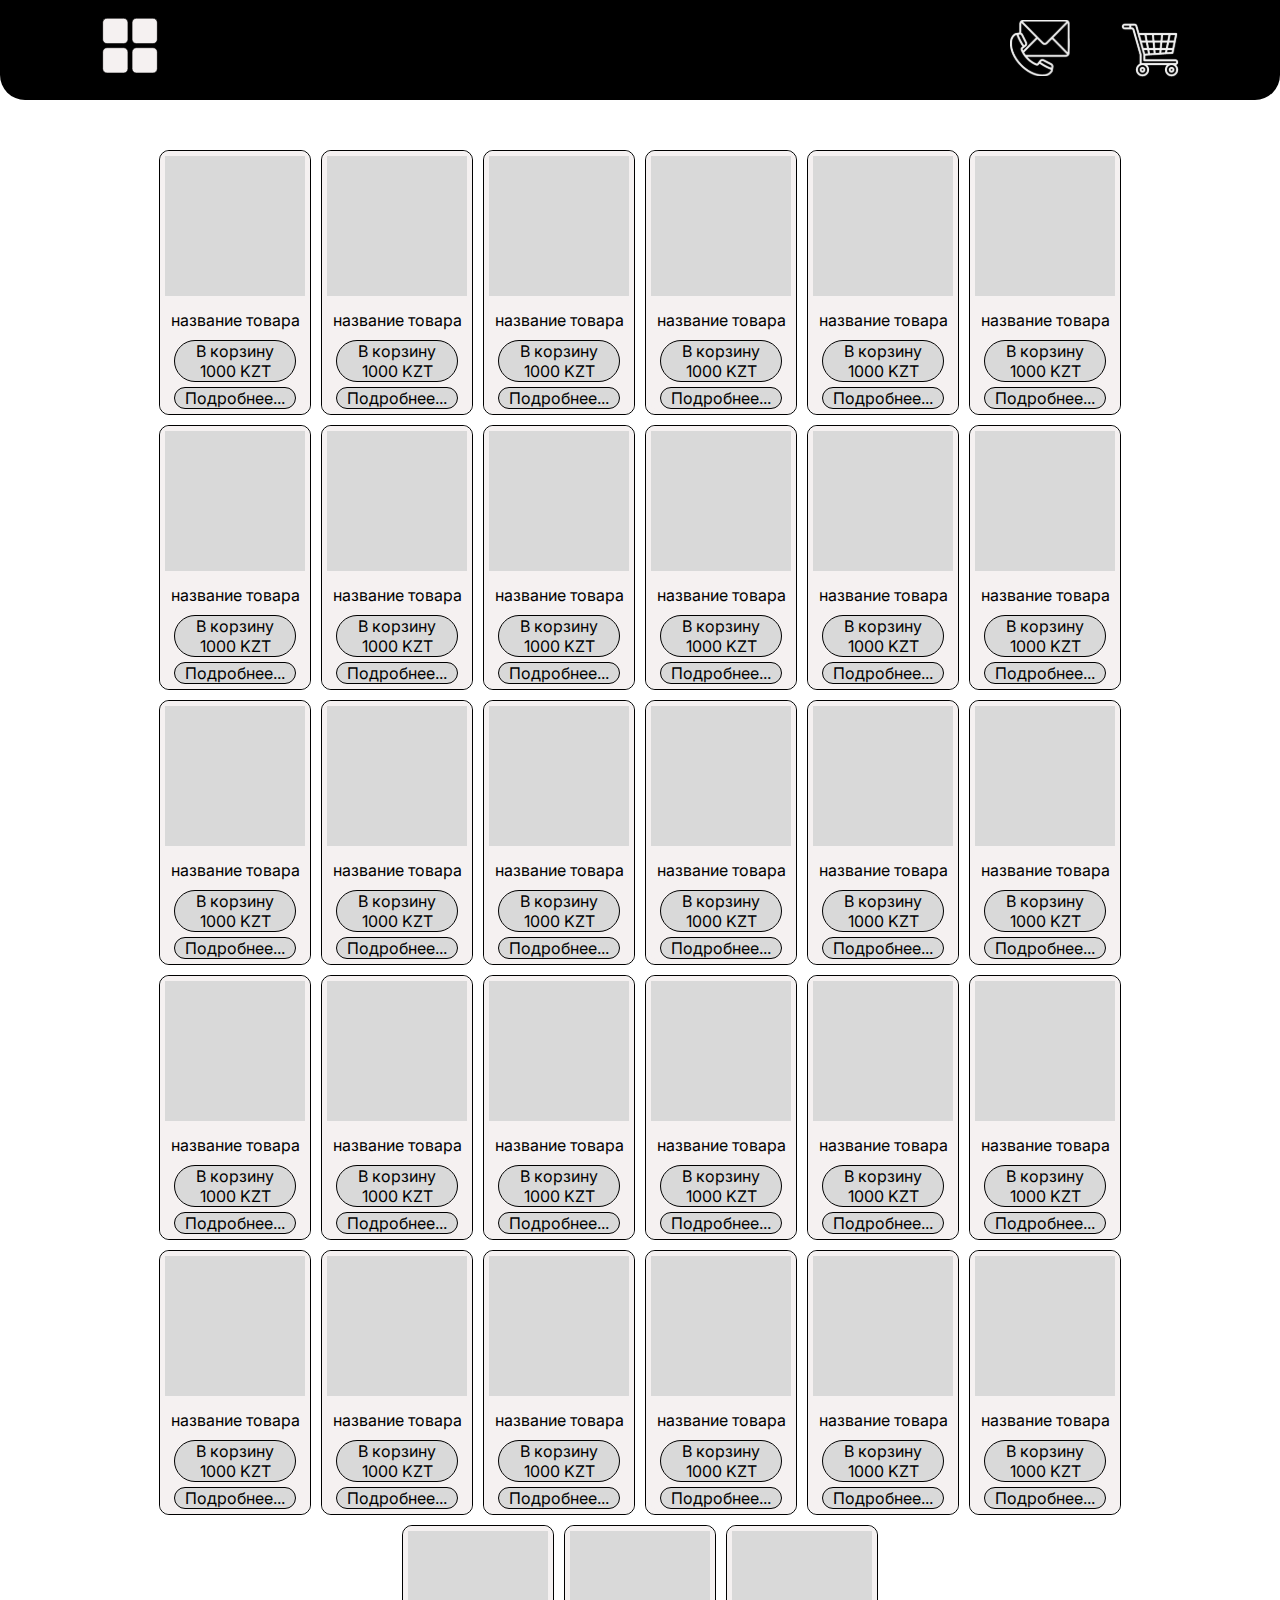
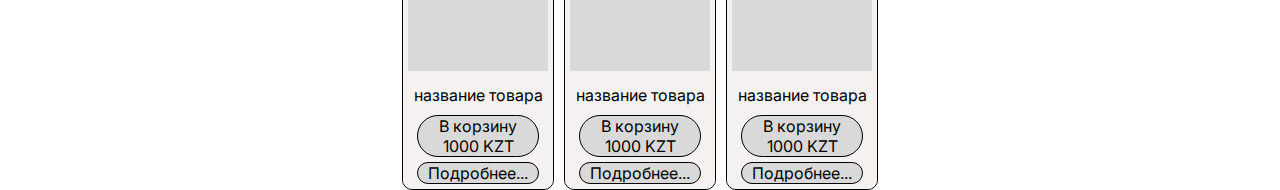
<file: index.html>
<!DOCTYPE html>
<html lang="en">
<head>
    <meta charset="UTF-8">
    <meta http-equiv="X-UA-Compatible" content="IE=edge">
    <meta name="viewport" content="width=device-width, initial-scale=1.0">
    <title>Internet shop</title>
    <link rel="stylesheet" href="./css/style.css">
    <link rel="stylesheet" href="./css/media.css">
</head>
<body>
    <header class="header">
        <div class="container">
            <nav class="header-nav">
                <a href="./pages/category.html" class="categies-button">
                    <img src="./images/header/categories button.svg" alt="categories" class="categories-img">
                </a>
                <div class="nav-container">
                    <a href="/pages/contact.html">
                        <img src="./images/header/contact.svg" alt="contacts" class="nav-img">
                    </a>
                    
                    <img src="./images/header/cart.svg" alt="cart" class="nav-img">
                </div>
            </nav>            
        </div>
    </header>
    <section class="items-section">
        <div class="container">
            <div class="items">
                <div class="item-border">
                    <div class="item">
                        <div class="item-img">
                            <img src="./images/item-image.png">
                        </div>
                        <div class="item-name">
                            название товара
                        </div>
                        <div class="item-actions">
                            <a href="#" class="item-action">
                                <div>В корзину</div>
                                <div>1000 KZT</div>
                            </a>
                            <a href="./pages/product.html" class="item-action">
                                <div>Подробнее...</div>
                            </a>
                        </div>
                    </div>
                </div>
                
                <div class="item-border">
                    <div class="item">
                        <div class="item-img">
                            <img src="./images/item-image.png">
                        </div>
                        <div class="item-name">
                            название товара
                        </div>
                        <div class="item-actions">
                            <a href="#" class="item-action">
                                <div>В корзину</div>
                                <div>1000 KZT</div>
                            </a>
                            <a href="./pages/product.html" class="item-action">
                                <div>Подробнее...</div>
                            </a>
                        </div>
                    </div>
                </div>
    
                <div class="item-border">
                    <div class="item">
                        <div class="item-img">
                            <img src="./images/item-image.png">
                        </div>
                        <div class="item-name">
                            название товара
                        </div>
                        <div class="item-actions">
                            <a href="#" class="item-action">
                                <div>В корзину</div>
                                <div>1000 KZT</div>
                            </a>
                            <a href="./pages/product.html" class="item-action">
                                <div>Подробнее...</div>
                            </a>
                        </div>
                    </div>
                </div>
    
                <div class="item-border">
                    <div class="item">
                        <div class="item-img">
                            <img src="./images/item-image.png">
                        </div>
                        <div class="item-name">
                            название товара
                        </div>
                        <div class="item-actions">
                            <a href="#" class="item-action">
                                <div>В корзину</div>
                                <div>1000 KZT</div>
                            </a>
                            <a href="./pages/product.html" class="item-action">
                                <div>Подробнее...</div>
                            </a>
                        </div>
                    </div>
                </div>
    
    
                <div class="item-border">
                    <div class="item">
                        <div class="item-img">
                            <img src="./images/item-image.png">
                        </div>
                        <div class="item-name">
                            название товара
                        </div>
                        <div class="item-actions">
                            <a href="#" class="item-action">
                                <div>В корзину</div>
                                <div>1000 KZT</div>
                            </a>
                            <a href="./pages/product.html" class="item-action">
                                <div>Подробнее...</div>
                            </a>
                        </div>
                    </div>
                </div>
    
                <div class="item-border">
                    <div class="item">
                        <div class="item-img">
                            <img src="./images/item-image.png">
                        </div>
                        <div class="item-name">
                            название товара
                        </div>
                        <div class="item-actions">
                            <a href="#" class="item-action">
                                <div>В корзину</div>
                                <div>1000 KZT</div>
                            </a>
                            <a href="./pages/product.html" class="item-action">
                                <div>Подробнее...</div>
                            </a>
                        </div>
                    </div>
                </div>
    
                <div class="item-border">
                    <div class="item">
                        <div class="item-img">
                            <img src="./images/item-image.png">
                        </div>
                        <div class="item-name">
                            название товара
                        </div>
                        <div class="item-actions">
                            <a href="#" class="item-action">
                                <div>В корзину</div>
                                <div>1000 KZT</div>
                            </a>
                            <a href="./pages/product.html" class="item-action">
                                <div>Подробнее...</div>
                            </a>
                        </div>
                    </div>
                </div>
    
                <div class="item-border">
                    <div class="item">
                        <div class="item-img">
                            <img src="./images/item-image.png">
                        </div>
                        <div class="item-name">
                            название товара
                        </div>
                        <div class="item-actions">
                            <a href="#" class="item-action">
                                <div>В корзину</div>
                                <div>1000 KZT</div>
                            </a>
                            <a href="./pages/product.html" class="item-action">
                                <div>Подробнее...</div>
                            </a>
                        </div>
                    </div>
                </div>
    
                <div class="item-border">
                    <div class="item">
                        <div class="item-img">
                            <img src="./images/item-image.png">
                        </div>
                        <div class="item-name">
                            название товара
                        </div>
                        <div class="item-actions">
                            <a href="#" class="item-action">
                                <div>В корзину</div>
                                <div>1000 KZT</div>
                            </a>
                            <a href="./pages/product.html" class="item-action">
                                <div>Подробнее...</div>
                            </a>
                        </div>
                    </div>
                </div>
    
                <div class="item-border">
                    <div class="item">
                        <div class="item-img">
                            <img src="./images/item-image.png">
                        </div>
                        <div class="item-name">
                            название товара
                        </div>
                        <div class="item-actions">
                            <a href="#" class="item-action">
                                <div>В корзину</div>
                                <div>1000 KZT</div>
                            </a>
                            <a href="./pages/product.html" class="item-action">
                                <div>Подробнее...</div>
                            </a>
                        </div>
                    </div>
                </div>
    
                <div class="item-border">
                    <div class="item">
                        <div class="item-img">
                            <img src="./images/item-image.png">
                        </div>
                        <div class="item-name">
                            название товара
                        </div>
                        <div class="item-actions">
                            <a href="#" class="item-action">
                                <div>В корзину</div>
                                <div>1000 KZT</div>
                            </a>
                            <a href="./pages/product.html" class="item-action">
                                <div>Подробнее...</div>
                            </a>
                        </div>
                    </div>
                </div>

                <div class="item-border">
                    <div class="item">
                        <div class="item-img">
                            <img src="./images/item-image.png">
                        </div>
                        <div class="item-name">
                            название товара
                        </div>
                        <div class="item-actions">
                            <a href="#" class="item-action">
                                <div>В корзину</div>
                                <div>1000 KZT</div>
                            </a>
                            <a href="./pages/product.html" class="item-action">
                                <div>Подробнее...</div>
                            </a>
                        </div>
                    </div>
                </div>
                
                <div class="item-border">
                    <div class="item">
                        <div class="item-img">
                            <img src="./images/item-image.png">
                        </div>
                        <div class="item-name">
                            название товара
                        </div>
                        <div class="item-actions">
                            <a href="#" class="item-action">
                                <div>В корзину</div>
                                <div>1000 KZT</div>
                            </a>
                            <a href="./pages/product.html" class="item-action">
                                <div>Подробнее...</div>
                            </a>
                        </div>
                    </div>
                </div>
    
                <div class="item-border">
                    <div class="item">
                        <div class="item-img">
                            <img src="./images/item-image.png">
                        </div>
                        <div class="item-name">
                            название товара
                        </div>
                        <div class="item-actions">
                            <a href="#" class="item-action">
                                <div>В корзину</div>
                                <div>1000 KZT</div>
                            </a>
                            <a href="./pages/product.html" class="item-action">
                                <div>Подробнее...</div>
                            </a>
                        </div>
                    </div>
                </div>
    
                <div class="item-border">
                    <div class="item">
                        <div class="item-img">
                            <img src="./images/item-image.png">
                        </div>
                        <div class="item-name">
                            название товара
                        </div>
                        <div class="item-actions">
                            <a href="#" class="item-action">
                                <div>В корзину</div>
                                <div>1000 KZT</div>
                            </a>
                            <a href="./pages/product.html" class="item-action">
                                <div>Подробнее...</div>
                            </a>
                        </div>
                    </div>
                </div>
    
    
                <div class="item-border">
                    <div class="item">
                        <div class="item-img">
                            <img src="./images/item-image.png">
                        </div>
                        <div class="item-name">
                            название товара
                        </div>
                        <div class="item-actions">
                            <a href="#" class="item-action">
                                <div>В корзину</div>
                                <div>1000 KZT</div>
                            </a>
                            <a href="./pages/product.html" class="item-action">
                                <div>Подробнее...</div>
                            </a>
                        </div>
                    </div>
                </div>
    
                <div class="item-border">
                    <div class="item">
                        <div class="item-img">
                            <img src="./images/item-image.png">
                        </div>
                        <div class="item-name">
                            название товара
                        </div>
                        <div class="item-actions">
                            <a href="#" class="item-action">
                                <div>В корзину</div>
                                <div>1000 KZT</div>
                            </a>
                            <a href="./pages/product.html" class="item-action">
                                <div>Подробнее...</div>
                            </a>
                        </div>
                    </div>
                </div>
    
                <div class="item-border">
                    <div class="item">
                        <div class="item-img">
                            <img src="./images/item-image.png">
                        </div>
                        <div class="item-name">
                            название товара
                        </div>
                        <div class="item-actions">
                            <a href="#" class="item-action">
                                <div>В корзину</div>
                                <div>1000 KZT</div>
                            </a>
                            <a href="./pages/product.html" class="item-action">
                                <div>Подробнее...</div>
                            </a>
                        </div>
                    </div>
                </div>
    
                <div class="item-border">
                    <div class="item">
                        <div class="item-img">
                            <img src="./images/item-image.png">
                        </div>
                        <div class="item-name">
                            название товара
                        </div>
                        <div class="item-actions">
                            <a href="#" class="item-action">
                                <div>В корзину</div>
                                <div>1000 KZT</div>
                            </a>
                            <a href="./pages/product.html" class="item-action">
                                <div>Подробнее...</div>
                            </a>
                        </div>
                    </div>
                </div>
    
                <div class="item-border">
                    <div class="item">
                        <div class="item-img">
                            <img src="./images/item-image.png">
                        </div>
                        <div class="item-name">
                            название товара
                        </div>
                        <div class="item-actions">
                            <a href="#" class="item-action">
                                <div>В корзину</div>
                                <div>1000 KZT</div>
                            </a>
                            <a href="./pages/product.html" class="item-action">
                                <div>Подробнее...</div>
                            </a>
                        </div>
                    </div>
                </div>
    
                <div class="item-border">
                    <div class="item">
                        <div class="item-img">
                            <img src="./images/item-image.png">
                        </div>
                        <div class="item-name">
                            название товара
                        </div>
                        <div class="item-actions">
                            <a href="#" class="item-action">
                                <div>В корзину</div>
                                <div>1000 KZT</div>
                            </a>
                            <a href="./pages/product.html" class="item-action">
                                <div>Подробнее...</div>
                            </a>
                        </div>
                    </div>
                </div>
    
                <div class="item-border">
                    <div class="item">
                        <div class="item-img">
                            <img src="./images/item-image.png">
                        </div>
                        <div class="item-name">
                            название товара
                        </div>
                        <div class="item-actions">
                            <a href="#" class="item-action">
                                <div>В корзину</div>
                                <div>1000 KZT</div>
                            </a>
                            <a href="./pages/product.html" class="item-action">
                                <div>Подробнее...</div>
                            </a>
                        </div>
                    </div>
                </div>

                <div class="item-border">
                    <div class="item">
                        <div class="item-img">
                            <img src="./images/item-image.png">
                        </div>
                        <div class="item-name">
                            название товара
                        </div>
                        <div class="item-actions">
                            <a href="#" class="item-action">
                                <div>В корзину</div>
                                <div>1000 KZT</div>
                            </a>
                            <a href="./pages/product.html" class="item-action">
                                <div>Подробнее...</div>
                            </a>
                        </div>
                    </div>
                </div>
                
                <div class="item-border">
                    <div class="item">
                        <div class="item-img">
                            <img src="./images/item-image.png">
                        </div>
                        <div class="item-name">
                            название товара
                        </div>
                        <div class="item-actions">
                            <a href="#" class="item-action">
                                <div>В корзину</div>
                                <div>1000 KZT</div>
                            </a>
                            <a href="./pages/product.html" class="item-action">
                                <div>Подробнее...</div>
                            </a>
                        </div>
                    </div>
                </div>
    
                <div class="item-border">
                    <div class="item">
                        <div class="item-img">
                            <img src="./images/item-image.png">
                        </div>
                        <div class="item-name">
                            название товара
                        </div>
                        <div class="item-actions">
                            <a href="#" class="item-action">
                                <div>В корзину</div>
                                <div>1000 KZT</div>
                            </a>
                            <a href="./pages/product.html" class="item-action">
                                <div>Подробнее...</div>
                            </a>
                        </div>
                    </div>
                </div>
    
                <div class="item-border">
                    <div class="item">
                        <div class="item-img">
                            <img src="./images/item-image.png">
                        </div>
                        <div class="item-name">
                            название товара
                        </div>
                        <div class="item-actions">
                            <a href="#" class="item-action">
                                <div>В корзину</div>
                                <div>1000 KZT</div>
                            </a>
                            <a href="./pages/product.html" class="item-action">
                                <div>Подробнее...</div>
                            </a>
                        </div>
                    </div>
                </div>
    
    
                <div class="item-border">
                    <div class="item">
                        <div class="item-img">
                            <img src="./images/item-image.png">
                        </div>
                        <div class="item-name">
                            название товара
                        </div>
                        <div class="item-actions">
                            <a href="#" class="item-action">
                                <div>В корзину</div>
                                <div>1000 KZT</div>
                            </a>
                            <a href="./pages/product.html" class="item-action">
                                <div>Подробнее...</div>
                            </a>
                        </div>
                    </div>
                </div>
    
                <div class="item-border">
                    <div class="item">
                        <div class="item-img">
                            <img src="./images/item-image.png">
                        </div>
                        <div class="item-name">
                            название товара
                        </div>
                        <div class="item-actions">
                            <a href="#" class="item-action">
                                <div>В корзину</div>
                                <div>1000 KZT</div>
                            </a>
                            <a href="./pages/product.html" class="item-action">
                                <div>Подробнее...</div>
                            </a>
                        </div>
                    </div>
                </div>
    
                <div class="item-border">
                    <div class="item">
                        <div class="item-img">
                            <img src="./images/item-image.png">
                        </div>
                        <div class="item-name">
                            название товара
                        </div>
                        <div class="item-actions">
                            <a href="#" class="item-action">
                                <div>В корзину</div>
                                <div>1000 KZT</div>
                            </a>
                            <a href="./pages/product.html" class="item-action">
                                <div>Подробнее...</div>
                            </a>
                        </div>
                    </div>
                </div>
    
                <div class="item-border">
                    <div class="item">
                        <div class="item-img">
                            <img src="./images/item-image.png">
                        </div>
                        <div class="item-name">
                            название товара
                        </div>
                        <div class="item-actions">
                            <a href="#" class="item-action">
                                <div>В корзину</div>
                                <div>1000 KZT</div>
                            </a>
                            <a href="./pages/product.html" class="item-action">
                                <div>Подробнее...</div>
                            </a>
                        </div>
                    </div>
                </div>
    
                <div class="item-border">
                    <div class="item">
                        <div class="item-img">
                            <img src="./images/item-image.png">
                        </div>
                        <div class="item-name">
                            название товара
                        </div>
                        <div class="item-actions">
                            <a href="#" class="item-action">
                                <div>В корзину</div>
                                <div>1000 KZT</div>
                            </a>
                            <a href="./pages/product.html" class="item-action">
                                <div>Подробнее...</div>
                            </a>
                        </div>
                    </div>
                </div>
    
                <div class="item-border">
                    <div class="item">
                        <div class="item-img">
                            <img src="./images/item-image.png">
                        </div>
                        <div class="item-name">
                            название товара
                        </div>
                        <div class="item-actions">
                            <a href="#" class="item-action">
                                <div>В корзину</div>
                                <div>1000 KZT</div>
                            </a>
                            <a href="./pages/product.html" class="item-action">
                                <div>Подробнее...</div>
                            </a>
                        </div>
                    </div>
                </div>
    
                <div class="item-border">
                    <div class="item">
                        <div class="item-img">
                            <img src="./images/item-image.png">
                        </div>
                        <div class="item-name">
                            название товара
                        </div>
                        <div class="item-actions">
                            <a href="#" class="item-action">
                                <div>В корзину</div>
                                <div>1000 KZT</div>
                            </a>
                            <a href="./pages/product.html" class="item-action">
                                <div>Подробнее...</div>
                            </a>
                        </div>
                    </div>
                </div>
            </div>
        </div>
    </section>
</body>
</html>
</file>
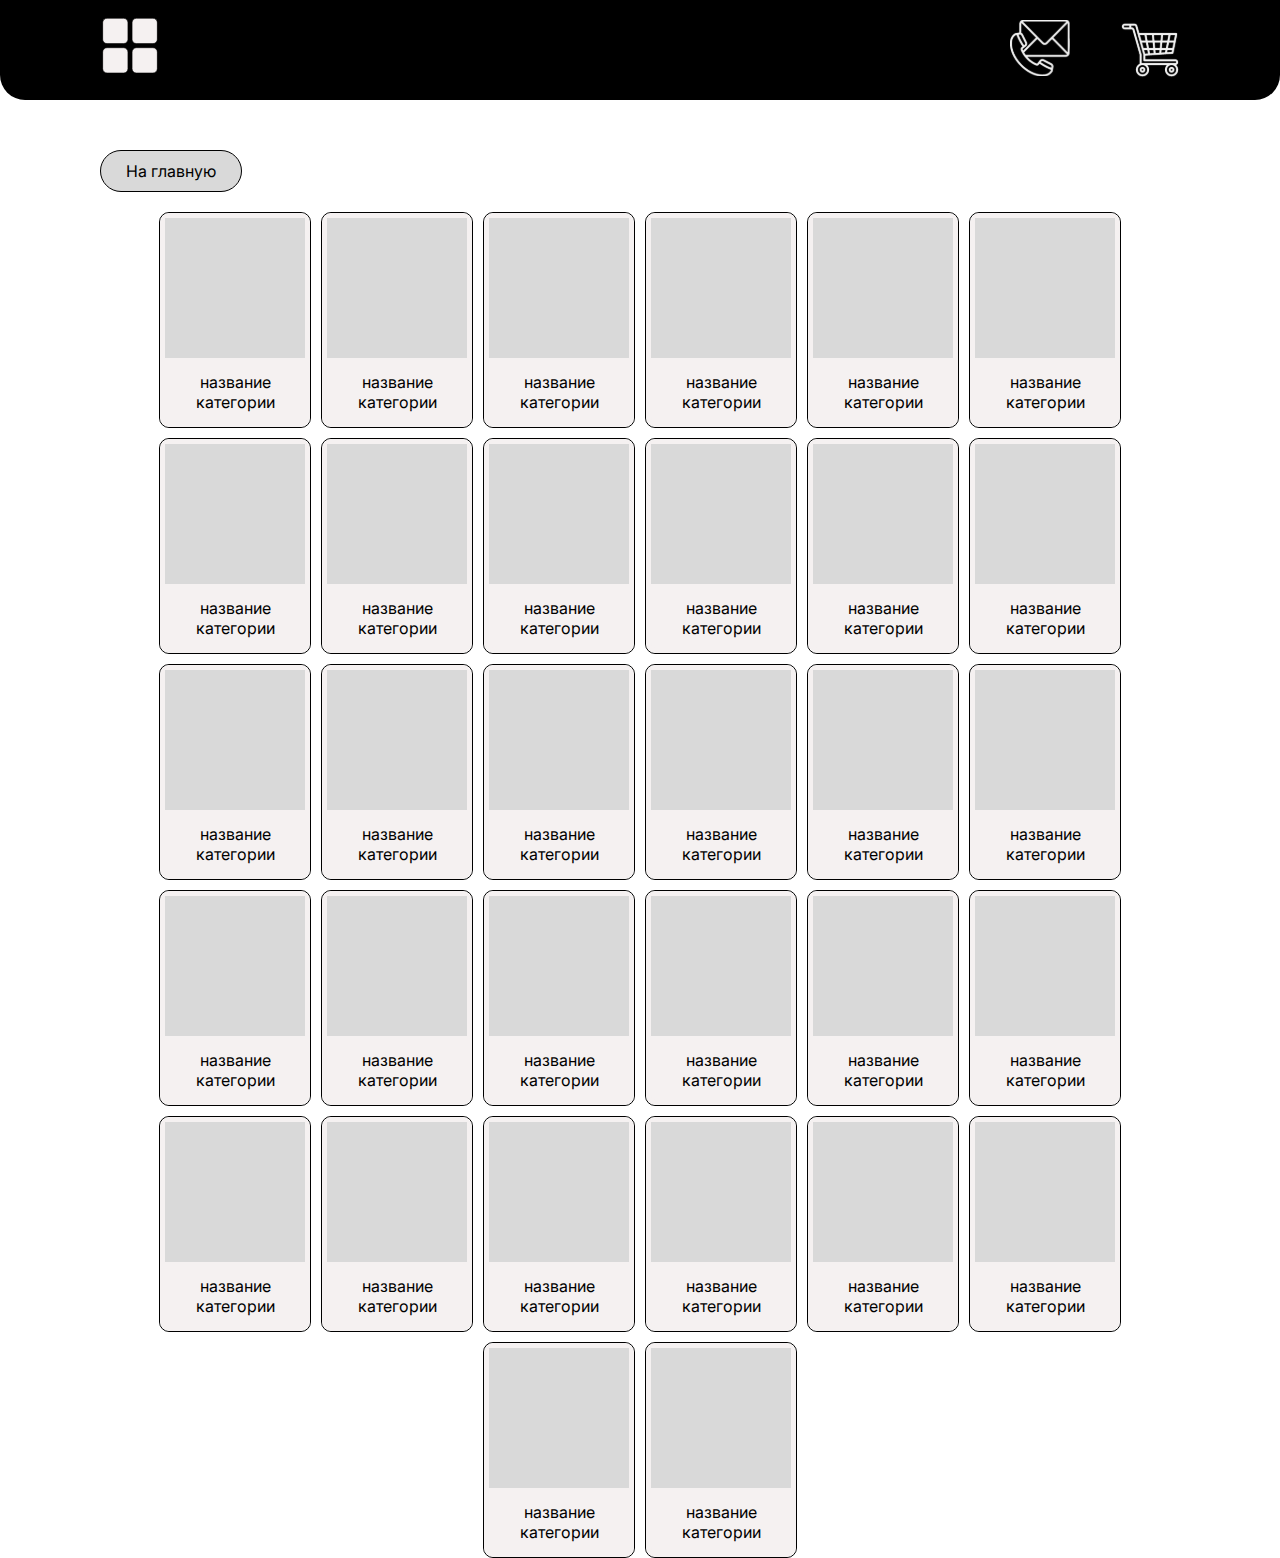
<file: pages/category.html>
<!DOCTYPE html>
<html lang="en">
<head>
    <meta charset="UTF-8">
    <meta http-equiv="X-UA-Compatible" content="IE=edge">
    <meta name="viewport" content="width=device-width, initial-scale=1.0">
    <title>Internet shop</title>
    <link rel="stylesheet" href="/css/style.css">
    <link rel="stylesheet" href="/css/media.css">
</head>
<body>
    <header class="header">
        <div class="container">
            <nav class="header-nav">
                <a href="" class="categies-button">
                    <img src="/images/header/categories button.svg" alt="categories" class="categories-img">
                </a>
                <div class="nav-container">
                    <a href="/pages/contact.html">
                        <img src="/images/header/contact.svg" alt="contacts" class="nav-img">
                    </a>
                    <img src="/images/header/cart.svg" alt="cart" class="nav-img">
                </div>

            </nav>            
        </div>
    </header>
    <section class="items-section">
        <div class="container">
            <a href="/index.html" class="product-action">На главную</a>
            <div class="items">
                <a href="/index.html" class="link-decoration-none">
                    <div class="item-border">
                        <div class="item">
                            <div class="item-img">
                                <img src="/images/item-image.png">
                            </div>
                            <div class="item-name">
                                название категории
                            </div>
                        </div>
                    </div>
                </a>
                <a href="/index.html" class="link-decoration-none">
                    <div class="item-border">
                        <div class="item">
                            <div class="item-img">
                                <img src="/images/item-image.png">
                            </div>
                            <div class="item-name">
                                название категории
                            </div>
                        </div>
                    </div>
                </a>
                <a href="/index.html" class="link-decoration-none">
                    <div class="item-border">
                        <div class="item">
                            <div class="item-img">
                                <img src="/images/item-image.png">
                            </div>
                            <div class="item-name">
                                название категории
                            </div>
                        </div>
                    </div>
                </a>
                
                <a href="/index.html" class="link-decoration-none">
                    <div class="item-border">
                        <div class="item">
                            <div class="item-img">
                                <img src="/images/item-image.png">
                            </div>
                            <div class="item-name">
                                название категории
                            </div>
                        </div>
                    </div>
                </a>
                <a href="/index.html" class="link-decoration-none">
                    <div class="item-border">
                        <div class="item">
                            <div class="item-img">
                                <img src="/images/item-image.png">
                            </div>
                            <div class="item-name">
                                название категории
                            </div>
                        </div>
                    </div>
                </a>
                <a href="/index.html" class="link-decoration-none">
                    <div class="item-border">
                        <div class="item">
                            <div class="item-img">
                                <img src="/images/item-image.png">
                            </div>
                            <div class="item-name">
                                название категории
                            </div>
                        </div>
                    </div>
                </a>
                <a href="/index.html" class="link-decoration-none">
                    <div class="item-border">
                        <div class="item">
                            <div class="item-img">
                                <img src="/images/item-image.png">
                            </div>
                            <div class="item-name">
                                название категории
                            </div>
                        </div>
                    </div>
                </a>
                <a href="/index.html" class="link-decoration-none">
                    <div class="item-border">
                        <div class="item">
                            <div class="item-img">
                                <img src="/images/item-image.png">
                            </div>
                            <div class="item-name">
                                название категории
                            </div>
                        </div>
                    </div>
                </a>
                <a href="/index.html" class="link-decoration-none">
                    <div class="item-border">
                        <div class="item">
                            <div class="item-img">
                                <img src="/images/item-image.png">
                            </div>
                            <div class="item-name">
                                название категории
                            </div>
                        </div>
                    </div>
                </a>
                <a href="/index.html" class="link-decoration-none">
                    <div class="item-border">
                        <div class="item">
                            <div class="item-img">
                                <img src="/images/item-image.png">
                            </div>
                            <div class="item-name">
                                название категории
                            </div>
                        </div>
                    </div>
                </a>
                <a href="/index.html" class="link-decoration-none">
                    <div class="item-border">
                        <div class="item">
                            <div class="item-img">
                                <img src="/images/item-image.png">
                            </div>
                            <div class="item-name">
                                название категории
                            </div>
                        </div>
                    </div>
                </a>
                <a href="/index.html" class="link-decoration-none">
                    <div class="item-border">
                        <div class="item">
                            <div class="item-img">
                                <img src="/images/item-image.png">
                            </div>
                            <div class="item-name">
                                название категории
                            </div>
                        </div>
                    </div>
                </a>
                <a href="/index.html" class="link-decoration-none">
                    <div class="item-border">
                        <div class="item">
                            <div class="item-img">
                                <img src="/images/item-image.png">
                            </div>
                            <div class="item-name">
                                название категории
                            </div>
                        </div>
                    </div>
                </a>
                <a>
                    <div class="item-border">
                        <div class="item">
                            <div class="item-img">
                                <img src="/images/item-image.png">
                            </div>
                            <div class="item-name">
                                название категории
                            </div>
                        </div>
                    </div>
            </a>
                
                <a href="/index.html" class="link-decoration-none">
                    <div class="item-border">
                        <div class="item">
                            <div class="item-img">
                                <img src="/images/item-image.png">
                            </div>
                            <div class="item-name">
                                название категории
                            </div>
                        </div>
                    </div>
                </a>
                <a href="/index.html" class="link-decoration-none">
                    <div class="item-border">
                        <div class="item">
                            <div class="item-img">
                                <img src="/images/item-image.png">
                            </div>
                            <div class="item-name">
                                название категории
                            </div>
                        </div>
                    </div>
                </a>
                <a href="/index.html" class="link-decoration-none">
                    <div class="item-border">
                        <div class="item">
                            <div class="item-img">
                                <img src="/images/item-image.png">
                            </div>
                            <div class="item-name">
                                название категории
                            </div>
                        </div>
                    </div>
                </a>
                <a href="/index.html" class="link-decoration-none">
                    <div class="item-border">
                        <div class="item">
                            <div class="item-img">
                                <img src="/images/item-image.png">
                            </div>
                            <div class="item-name">
                                название категории
                            </div>
                        </div>
                    </div>
                </a>
                <a href="/index.html" class="link-decoration-none">
                    <div class="item-border">
                        <div class="item">
                            <div class="item-img">
                                <img src="/images/item-image.png">
                            </div>
                            <div class="item-name">
                                название категории
                            </div>
                        </div>
                    </div>
                </a>
                <a href="/index.html" class="link-decoration-none">
                    <div class="item-border">
                        <div class="item">
                            <div class="item-img">
                                <img src="/images/item-image.png">
                            </div>
                            <div class="item-name">
                                название категории
                            </div>
                        </div>
                    </div>
                </a>
                <a href="/index.html" class="link-decoration-none">
                    <div class="item-border">
                        <div class="item">
                            <div class="item-img">
                                <img src="/images/item-image.png">
                            </div>
                            <div class="item-name">
                                название категории
                            </div>
                        </div>
                    </div>
                </a>
                <a href="/index.html" class="link-decoration-none">
                    <div class="item-border">
                        <div class="item">
                            <div class="item-img">
                                <img src="/images/item-image.png">
                            </div>
                            <div class="item-name">
                                название категории
                            </div>
                        </div>
                    </div>
                </a>
                <a href="/index.html" class="link-decoration-none">
                    <div class="item-border">
                        <div class="item">
                            <div class="item-img">
                                <img src="/images/item-image.png">
                            </div>
                            <div class="item-name">
                                название категории
                            </div>
                        </div>
                    </div>
                </a>
                <a href="/index.html" class="link-decoration-none">
                    <div class="item-border">
                        <div class="item">
                            <div class="item-img">
                                <img src="/images/item-image.png">
                            </div>
                            <div class="item-name">
                                название категории
                            </div>
                        </div>
                    </div>
                </a>
                <a>
                    <div class="item-border">
                        <div class="item">
                            <div class="item-img">
                                <img src="/images/item-image.png">
                            </div>
                            <div class="item-name">
                                название категории
                            </div>
                        </div>
                    </div>
            </a>
                
                <a href="/index.html" class="link-decoration-none">
                    <div class="item-border">
                        <div class="item">
                            <div class="item-img">
                                <img src="/images/item-image.png">
                            </div>
                            <div class="item-name">
                                название категории
                            </div>
                        </div>
                    </div>
                </a>
                <a href="/index.html" class="link-decoration-none">
                    <div class="item-border">
                        <div class="item">
                            <div class="item-img">
                                <img src="/images/item-image.png">
                            </div>
                            <div class="item-name">
                                название категории
                            </div>
                        </div>
                    </div>
                </a>
                <a href="/index.html" class="link-decoration-none">
                    <div class="item-border">
                        <div class="item">
                            <div class="item-img">
                                <img src="/images/item-image.png">
                            </div>
                            <div class="item-name">
                                название категории
                            </div>
                        </div>
                    </div>
                </a>
                <a href="/index.html" class="link-decoration-none">
                    <div class="item-border">
                        <div class="item">
                            <div class="item-img">
                                <img src="/images/item-image.png">
                            </div>
                            <div class="item-name">
                                название категории
                            </div>
                        </div>
                    </div>
                </a>
                <a href="/index.html" class="link-decoration-none">
                    <div class="item-border">
                        <div class="item">
                            <div class="item-img">
                                <img src="/images/item-image.png">
                            </div>
                            <div class="item-name">
                                название категории
                            </div>
                        </div>
                    </div>
                </a>
                <a href="/index.html" class="link-decoration-none">
                    <div class="item-border">
                        <div class="item">
                            <div class="item-img">
                                <img src="/images/item-image.png">
                            </div>
                            <div class="item-name">
                                название категории
                            </div>
                        </div>
                    </div>
                </a>
                <a>
                    <div class="item-border">
                        <div class="item">
                            <div class="item-img">
                                <img src="/images/item-image.png">
                            </div>
                            <div class="item-name">
                                название категории
                            </div>
                        </div>
                    </div>
        </a> </d
            iv>
        </div>
    </section>
</body>
</html>
</file>
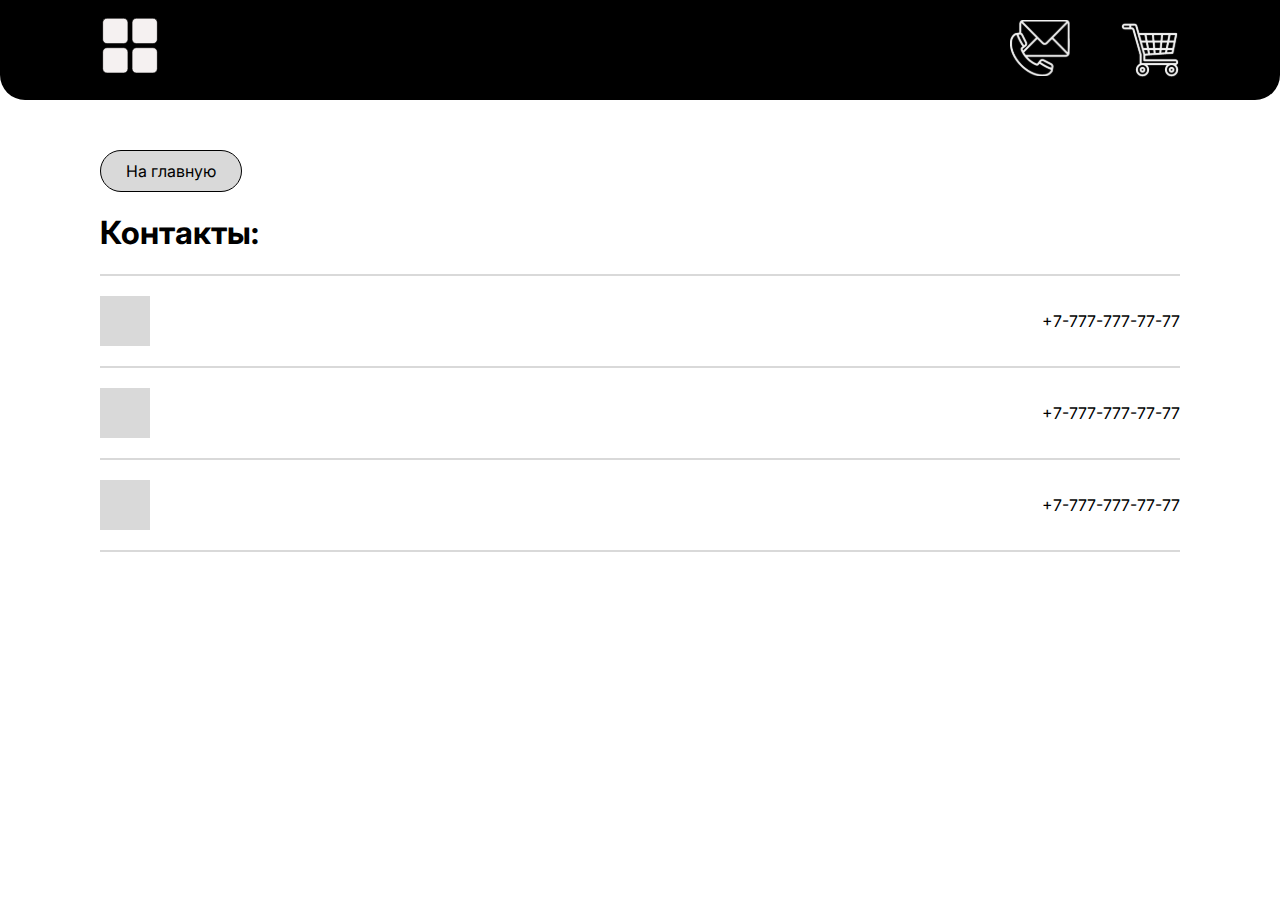
<file: pages/contact.html>
<!DOCTYPE html>
<html lang="en">
<head>
    <meta charset="UTF-8">
    <meta http-equiv="X-UA-Compatible" content="IE=edge">
    <meta name="viewport" content="width=device-width, initial-scale=1.0">
    <title>Internet shop</title>
    <link rel="stylesheet" href="/css/style.css">
    <link rel="stylesheet" href="/css/media.css">
</head>
<body>
    <header class="header">
        <div class="container">
            <nav class="header-nav">
                <a href="/pages/category.html" class="categies-button">
                    <img src="/images/header/categories button.svg" alt="categories" class="categories-img">
                </a>
                <div class="nav-container">
                    <a href="/pages/contact.html">
                        <img src="/images/header/contact.svg" alt="contacts" class="nav-img">
                    </a>
                    <img src="/images/header/cart.svg" alt="cart" class="nav-img">
                </div>
            </nav>            
        </div>
    </header>
    <section class="contact-section">
        <div class="container">
            <a href="/index.html" class="product-action">На главную</a>
            <h1>Контакты:</h1>
            <div class="contacts">
                <div class="line"></div>
                <div class="contact">
                    <img src="/images/item-image.png" alt="" class="contact-img">
                    <a href="#" class="link-decoration-none">+7-777-777-77-77</a>
                </div>
                <div class="line"></div>
                <div class="contact">
                    <img src="/images/item-image.png" alt="" class="contact-img">
                    <a href="#" class="link-decoration-none">+7-777-777-77-77</a>
                </div>
                <div class="line"></div>
                <div class="contact">
                    <img src="/images/item-image.png" alt="" class="contact-img">
                    <a href="#" class="link-decoration-none">+7-777-777-77-77</a>
                </div>
                <div class="line"></div>
            </div>  
        </div>

    </section>
</body>
</html>
</file>
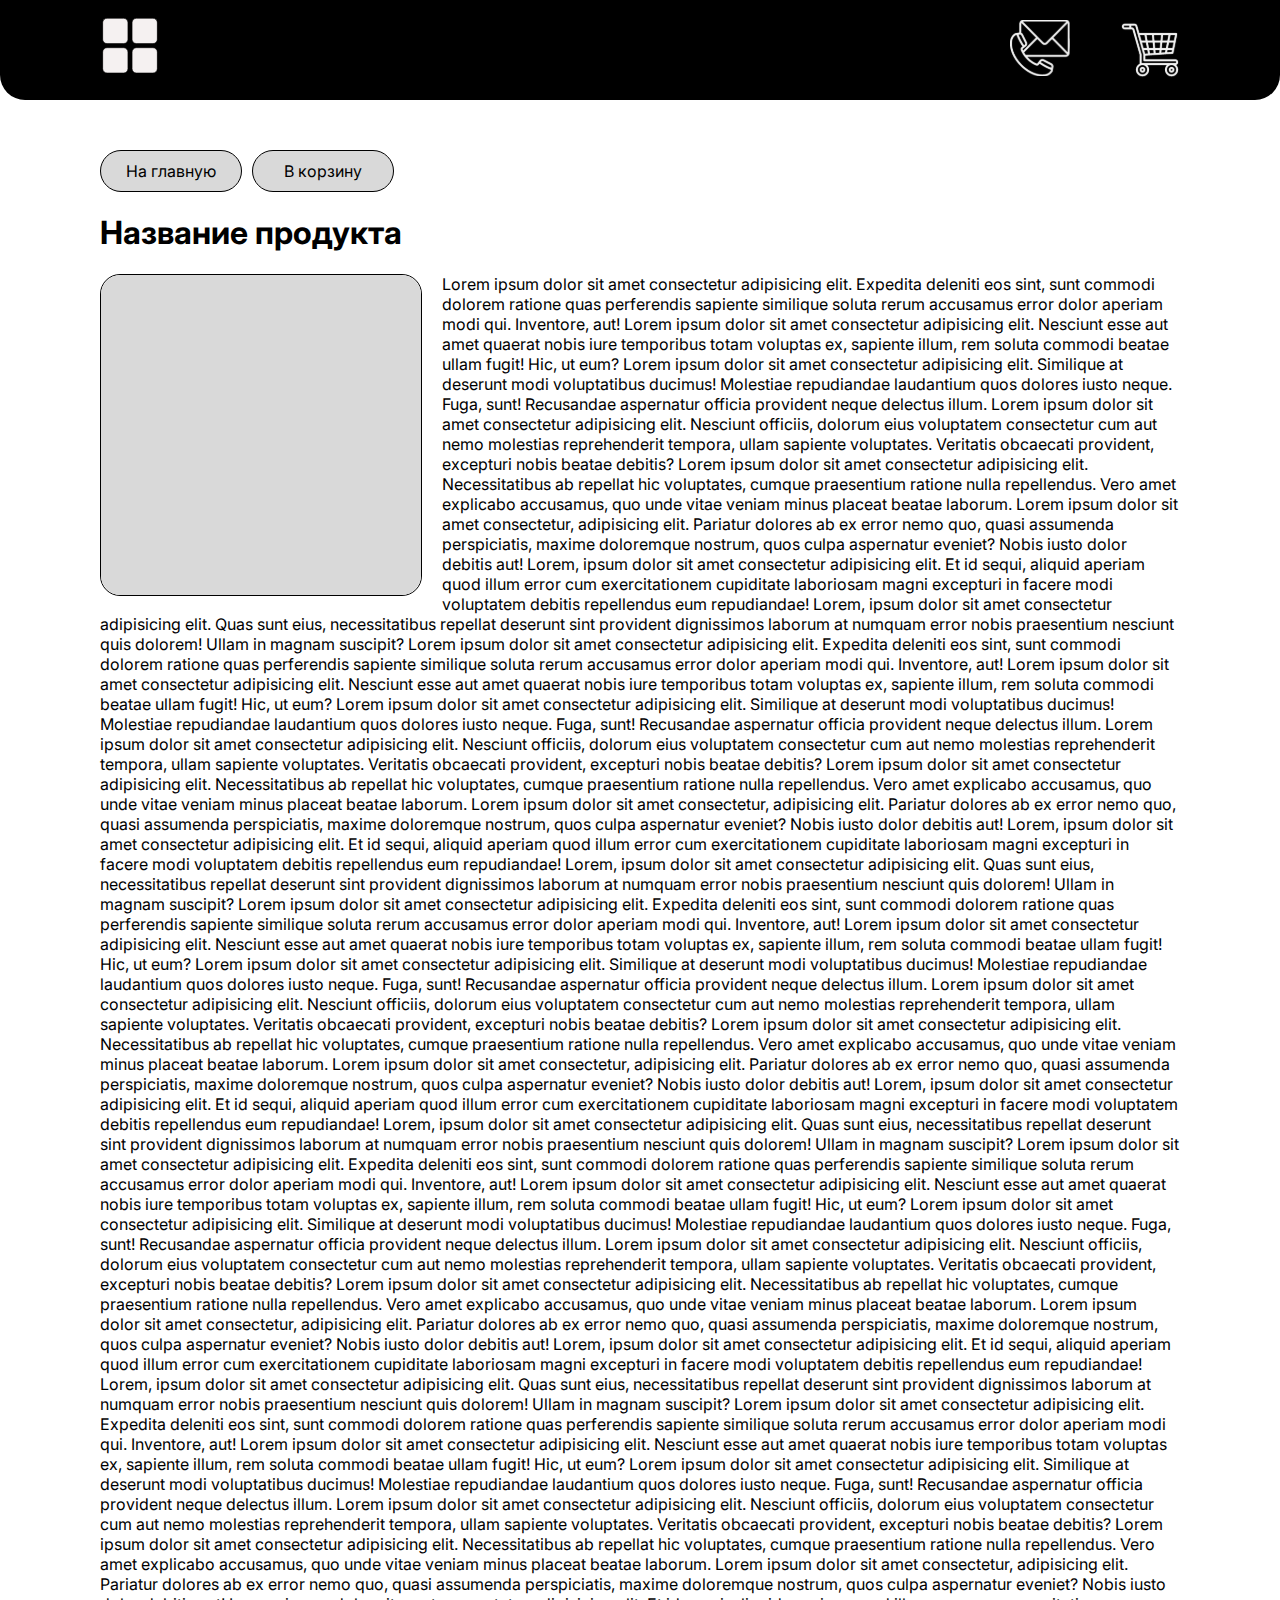
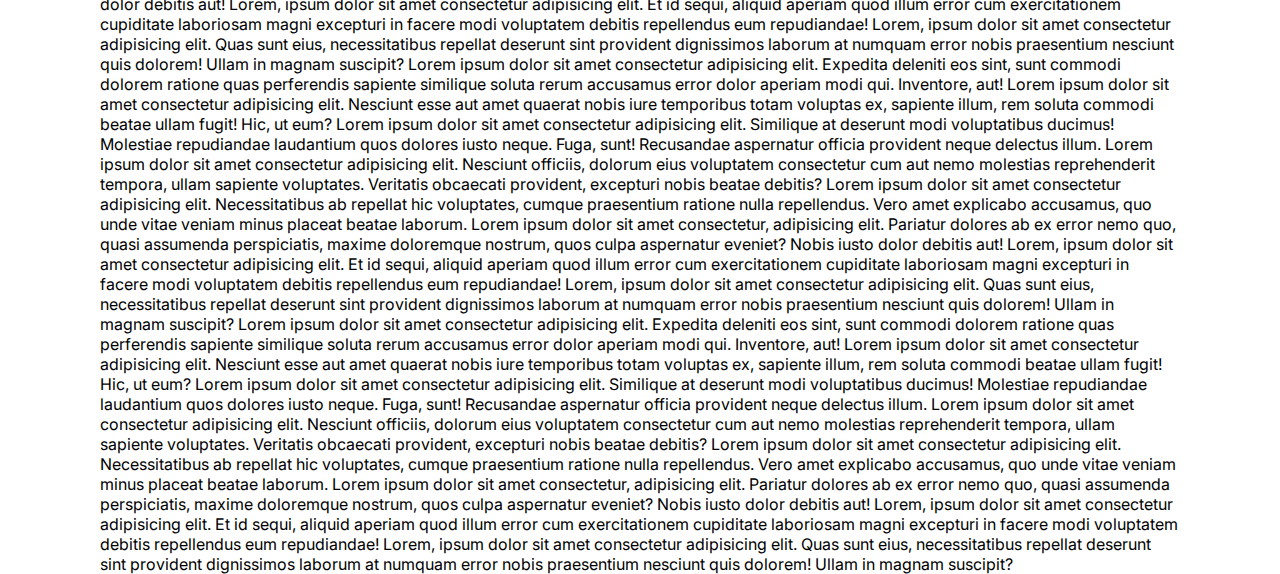
<file: pages/product.html>
<!DOCTYPE html>
<html lang="en">
<head>
    <meta charset="UTF-8">
    <meta http-equiv="X-UA-Compatible" content="IE=edge">
    <meta name="viewport" content="width=device-width, initial-scale=1.0">
    <title>Internet shop</title>
    <link rel="stylesheet" href="/css/style.css">
    <link rel="stylesheet" href="/css/media.css">
</head>
<body>
    <header class="header">
        <div class="container">
            <nav class="header-nav">
                <a href="/pages/category.html" class="categies-button">
                    <img src="/images/header/categories button.svg" alt="categories" class="categories-img">
                </a>
                <div class="nav-container">
                    <a href="/pages/contact.html">
                        <img src="/images/header/contact.svg" alt="contacts" class="nav-img">
                    </a>
                    <img src="/images/header/cart.svg" alt="cart" class="nav-img">
                </div>
            </nav>            
        </div>
    </header>
    <section class="product-section">
        <div class="container">
            <nav class="product-nav">
                <a href="/index.html" class="product-action">На главную</a>
                <a href="#" class="product-action">В корзину</a>
            </nav>
            <h1 class="product-title">Название продукта</h1>
            <div class="about-product">
                <div class="product-img">
                    <img src="/images/item-image.png">
                </div>
                <span class="product-description">
                    Lorem ipsum dolor sit amet consectetur adipisicing elit. Expedita deleniti eos sint, sunt commodi dolorem ratione quas perferendis sapiente similique soluta rerum accusamus error dolor aperiam modi qui. Inventore, aut!
                    Lorem ipsum dolor sit amet consectetur adipisicing elit. Nesciunt esse aut amet quaerat nobis iure temporibus totam voluptas ex, sapiente illum, rem soluta commodi beatae ullam fugit! Hic, ut eum?
                    Lorem ipsum dolor sit amet consectetur adipisicing elit. Similique at deserunt modi voluptatibus ducimus! Molestiae repudiandae laudantium quos dolores iusto neque. Fuga, sunt! Recusandae aspernatur officia provident neque delectus illum.
                    Lorem ipsum dolor sit amet consectetur adipisicing elit. Nesciunt officiis, dolorum eius voluptatem consectetur cum aut nemo molestias reprehenderit tempora, ullam sapiente voluptates. Veritatis obcaecati provident, excepturi nobis beatae debitis?
                    Lorem ipsum dolor sit amet consectetur adipisicing elit. Necessitatibus ab repellat hic voluptates, cumque praesentium ratione nulla repellendus. Vero amet explicabo accusamus, quo unde vitae veniam minus placeat beatae laborum.
                    Lorem ipsum dolor sit amet consectetur, adipisicing elit. Pariatur dolores ab ex error nemo quo, quasi assumenda perspiciatis, maxime doloremque nostrum, quos culpa aspernatur eveniet? Nobis iusto dolor debitis aut!
                    Lorem, ipsum dolor sit amet consectetur adipisicing elit. Et id sequi, aliquid aperiam quod illum error cum exercitationem cupiditate laboriosam magni excepturi in facere modi voluptatem debitis repellendus eum repudiandae!
                    Lorem, ipsum dolor sit amet consectetur adipisicing elit. Quas sunt eius, necessitatibus repellat deserunt sint provident dignissimos laborum at numquam error nobis praesentium nesciunt quis dolorem! Ullam in magnam suscipit?
                    Lorem ipsum dolor sit amet consectetur adipisicing elit. Expedita deleniti eos sint, sunt commodi dolorem ratione quas perferendis sapiente similique soluta rerum accusamus error dolor aperiam modi qui. Inventore, aut!
                    Lorem ipsum dolor sit amet consectetur adipisicing elit. Nesciunt esse aut amet quaerat nobis iure temporibus totam voluptas ex, sapiente illum, rem soluta commodi beatae ullam fugit! Hic, ut eum?
                    Lorem ipsum dolor sit amet consectetur adipisicing elit. Similique at deserunt modi voluptatibus ducimus! Molestiae repudiandae laudantium quos dolores iusto neque. Fuga, sunt! Recusandae aspernatur officia provident neque delectus illum.
                    Lorem ipsum dolor sit amet consectetur adipisicing elit. Nesciunt officiis, dolorum eius voluptatem consectetur cum aut nemo molestias reprehenderit tempora, ullam sapiente voluptates. Veritatis obcaecati provident, excepturi nobis beatae debitis?
                    Lorem ipsum dolor sit amet consectetur adipisicing elit. Necessitatibus ab repellat hic voluptates, cumque praesentium ratione nulla repellendus. Vero amet explicabo accusamus, quo unde vitae veniam minus placeat beatae laborum.
                    Lorem ipsum dolor sit amet consectetur, adipisicing elit. Pariatur dolores ab ex error nemo quo, quasi assumenda perspiciatis, maxime doloremque nostrum, quos culpa aspernatur eveniet? Nobis iusto dolor debitis aut!
                    Lorem, ipsum dolor sit amet consectetur adipisicing elit. Et id sequi, aliquid aperiam quod illum error cum exercitationem cupiditate laboriosam magni excepturi in facere modi voluptatem debitis repellendus eum repudiandae!
                    Lorem, ipsum dolor sit amet consectetur adipisicing elit. Quas sunt eius, necessitatibus repellat deserunt sint provident dignissimos laborum at numquam error nobis praesentium nesciunt quis dolorem! Ullam in magnam suscipit?
                    Lorem ipsum dolor sit amet consectetur adipisicing elit. Expedita deleniti eos sint, sunt commodi dolorem ratione quas perferendis sapiente similique soluta rerum accusamus error dolor aperiam modi qui. Inventore, aut!
                    Lorem ipsum dolor sit amet consectetur adipisicing elit. Nesciunt esse aut amet quaerat nobis iure temporibus totam voluptas ex, sapiente illum, rem soluta commodi beatae ullam fugit! Hic, ut eum?
                    Lorem ipsum dolor sit amet consectetur adipisicing elit. Similique at deserunt modi voluptatibus ducimus! Molestiae repudiandae laudantium quos dolores iusto neque. Fuga, sunt! Recusandae aspernatur officia provident neque delectus illum.
                    Lorem ipsum dolor sit amet consectetur adipisicing elit. Nesciunt officiis, dolorum eius voluptatem consectetur cum aut nemo molestias reprehenderit tempora, ullam sapiente voluptates. Veritatis obcaecati provident, excepturi nobis beatae debitis?
                    Lorem ipsum dolor sit amet consectetur adipisicing elit. Necessitatibus ab repellat hic voluptates, cumque praesentium ratione nulla repellendus. Vero amet explicabo accusamus, quo unde vitae veniam minus placeat beatae laborum.
                    Lorem ipsum dolor sit amet consectetur, adipisicing elit. Pariatur dolores ab ex error nemo quo, quasi assumenda perspiciatis, maxime doloremque nostrum, quos culpa aspernatur eveniet? Nobis iusto dolor debitis aut!
                    Lorem, ipsum dolor sit amet consectetur adipisicing elit. Et id sequi, aliquid aperiam quod illum error cum exercitationem cupiditate laboriosam magni excepturi in facere modi voluptatem debitis repellendus eum repudiandae!
                    Lorem, ipsum dolor sit amet consectetur adipisicing elit. Quas sunt eius, necessitatibus repellat deserunt sint provident dignissimos laborum at numquam error nobis praesentium nesciunt quis dolorem! Ullam in magnam suscipit?
                    Lorem ipsum dolor sit amet consectetur adipisicing elit. Expedita deleniti eos sint, sunt commodi dolorem ratione quas perferendis sapiente similique soluta rerum accusamus error dolor aperiam modi qui. Inventore, aut!
                    Lorem ipsum dolor sit amet consectetur adipisicing elit. Nesciunt esse aut amet quaerat nobis iure temporibus totam voluptas ex, sapiente illum, rem soluta commodi beatae ullam fugit! Hic, ut eum?
                    Lorem ipsum dolor sit amet consectetur adipisicing elit. Similique at deserunt modi voluptatibus ducimus! Molestiae repudiandae laudantium quos dolores iusto neque. Fuga, sunt! Recusandae aspernatur officia provident neque delectus illum.
                    Lorem ipsum dolor sit amet consectetur adipisicing elit. Nesciunt officiis, dolorum eius voluptatem consectetur cum aut nemo molestias reprehenderit tempora, ullam sapiente voluptates. Veritatis obcaecati provident, excepturi nobis beatae debitis?
                    Lorem ipsum dolor sit amet consectetur adipisicing elit. Necessitatibus ab repellat hic voluptates, cumque praesentium ratione nulla repellendus. Vero amet explicabo accusamus, quo unde vitae veniam minus placeat beatae laborum.
                    Lorem ipsum dolor sit amet consectetur, adipisicing elit. Pariatur dolores ab ex error nemo quo, quasi assumenda perspiciatis, maxime doloremque nostrum, quos culpa aspernatur eveniet? Nobis iusto dolor debitis aut!
                    Lorem, ipsum dolor sit amet consectetur adipisicing elit. Et id sequi, aliquid aperiam quod illum error cum exercitationem cupiditate laboriosam magni excepturi in facere modi voluptatem debitis repellendus eum repudiandae!
                    Lorem, ipsum dolor sit amet consectetur adipisicing elit. Quas sunt eius, necessitatibus repellat deserunt sint provident dignissimos laborum at numquam error nobis praesentium nesciunt quis dolorem! Ullam in magnam suscipit?
                    Lorem ipsum dolor sit amet consectetur adipisicing elit. Expedita deleniti eos sint, sunt commodi dolorem ratione quas perferendis sapiente similique soluta rerum accusamus error dolor aperiam modi qui. Inventore, aut!
                    Lorem ipsum dolor sit amet consectetur adipisicing elit. Nesciunt esse aut amet quaerat nobis iure temporibus totam voluptas ex, sapiente illum, rem soluta commodi beatae ullam fugit! Hic, ut eum?
                    Lorem ipsum dolor sit amet consectetur adipisicing elit. Similique at deserunt modi voluptatibus ducimus! Molestiae repudiandae laudantium quos dolores iusto neque. Fuga, sunt! Recusandae aspernatur officia provident neque delectus illum.
                    Lorem ipsum dolor sit amet consectetur adipisicing elit. Nesciunt officiis, dolorum eius voluptatem consectetur cum aut nemo molestias reprehenderit tempora, ullam sapiente voluptates. Veritatis obcaecati provident, excepturi nobis beatae debitis?
                    Lorem ipsum dolor sit amet consectetur adipisicing elit. Necessitatibus ab repellat hic voluptates, cumque praesentium ratione nulla repellendus. Vero amet explicabo accusamus, quo unde vitae veniam minus placeat beatae laborum.
                    Lorem ipsum dolor sit amet consectetur, adipisicing elit. Pariatur dolores ab ex error nemo quo, quasi assumenda perspiciatis, maxime doloremque nostrum, quos culpa aspernatur eveniet? Nobis iusto dolor debitis aut!
                    Lorem, ipsum dolor sit amet consectetur adipisicing elit. Et id sequi, aliquid aperiam quod illum error cum exercitationem cupiditate laboriosam magni excepturi in facere modi voluptatem debitis repellendus eum repudiandae!
                    Lorem, ipsum dolor sit amet consectetur adipisicing elit. Quas sunt eius, necessitatibus repellat deserunt sint provident dignissimos laborum at numquam error nobis praesentium nesciunt quis dolorem! Ullam in magnam suscipit?
                    Lorem ipsum dolor sit amet consectetur adipisicing elit. Expedita deleniti eos sint, sunt commodi dolorem ratione quas perferendis sapiente similique soluta rerum accusamus error dolor aperiam modi qui. Inventore, aut!
                    Lorem ipsum dolor sit amet consectetur adipisicing elit. Nesciunt esse aut amet quaerat nobis iure temporibus totam voluptas ex, sapiente illum, rem soluta commodi beatae ullam fugit! Hic, ut eum?
                    Lorem ipsum dolor sit amet consectetur adipisicing elit. Similique at deserunt modi voluptatibus ducimus! Molestiae repudiandae laudantium quos dolores iusto neque. Fuga, sunt! Recusandae aspernatur officia provident neque delectus illum.
                    Lorem ipsum dolor sit amet consectetur adipisicing elit. Nesciunt officiis, dolorum eius voluptatem consectetur cum aut nemo molestias reprehenderit tempora, ullam sapiente voluptates. Veritatis obcaecati provident, excepturi nobis beatae debitis?
                    Lorem ipsum dolor sit amet consectetur adipisicing elit. Necessitatibus ab repellat hic voluptates, cumque praesentium ratione nulla repellendus. Vero amet explicabo accusamus, quo unde vitae veniam minus placeat beatae laborum.
                    Lorem ipsum dolor sit amet consectetur, adipisicing elit. Pariatur dolores ab ex error nemo quo, quasi assumenda perspiciatis, maxime doloremque nostrum, quos culpa aspernatur eveniet? Nobis iusto dolor debitis aut!
                    Lorem, ipsum dolor sit amet consectetur adipisicing elit. Et id sequi, aliquid aperiam quod illum error cum exercitationem cupiditate laboriosam magni excepturi in facere modi voluptatem debitis repellendus eum repudiandae!
                    Lorem, ipsum dolor sit amet consectetur adipisicing elit. Quas sunt eius, necessitatibus repellat deserunt sint provident dignissimos laborum at numquam error nobis praesentium nesciunt quis dolorem! Ullam in magnam suscipit?
                    Lorem ipsum dolor sit amet consectetur adipisicing elit. Expedita deleniti eos sint, sunt commodi dolorem ratione quas perferendis sapiente similique soluta rerum accusamus error dolor aperiam modi qui. Inventore, aut!
                    Lorem ipsum dolor sit amet consectetur adipisicing elit. Nesciunt esse aut amet quaerat nobis iure temporibus totam voluptas ex, sapiente illum, rem soluta commodi beatae ullam fugit! Hic, ut eum?
                    Lorem ipsum dolor sit amet consectetur adipisicing elit. Similique at deserunt modi voluptatibus ducimus! Molestiae repudiandae laudantium quos dolores iusto neque. Fuga, sunt! Recusandae aspernatur officia provident neque delectus illum.
                    Lorem ipsum dolor sit amet consectetur adipisicing elit. Nesciunt officiis, dolorum eius voluptatem consectetur cum aut nemo molestias reprehenderit tempora, ullam sapiente voluptates. Veritatis obcaecati provident, excepturi nobis beatae debitis?
                    Lorem ipsum dolor sit amet consectetur adipisicing elit. Necessitatibus ab repellat hic voluptates, cumque praesentium ratione nulla repellendus. Vero amet explicabo accusamus, quo unde vitae veniam minus placeat beatae laborum.
                    Lorem ipsum dolor sit amet consectetur, adipisicing elit. Pariatur dolores ab ex error nemo quo, quasi assumenda perspiciatis, maxime doloremque nostrum, quos culpa aspernatur eveniet? Nobis iusto dolor debitis aut!
                    Lorem, ipsum dolor sit amet consectetur adipisicing elit. Et id sequi, aliquid aperiam quod illum error cum exercitationem cupiditate laboriosam magni excepturi in facere modi voluptatem debitis repellendus eum repudiandae!
                    Lorem, ipsum dolor sit amet consectetur adipisicing elit. Quas sunt eius, necessitatibus repellat deserunt sint provident dignissimos laborum at numquam error nobis praesentium nesciunt quis dolorem! Ullam in magnam suscipit?
                </span>
            </div>
        </div>



    </section>
</body>
</html>
</file>
<file: css/style.css>
@import url('https://fonts.googleapis.com/css2?family=Inter:wght@400;700;800&display=swap');

* {
    font-family: 'Inter', sans-serif;
}

body {
    margin: 0px;
    padding: 0px;
    background-color: #fff;
}

.container {
    padding-left: 100px;
    padding-right: 100px;
}

.link-decoration-none {
    text-decoration: none;
    color: #000;
}

.header {
    width: 100%;
    height: 100px;
    background-color: #000;
    border-radius: 0 0 25px 25px;
}

.header-nav {
    display: flex;
    justify-content: space-between;
    align-items: center;
    height: 100px;
}

.categories-img {
    width: 60px;
}

.nav-container {
    display: flex;
    align-items: center;
    column-gap: 50px;
}

.nav-img {
    width: 60px;
}

/* Items section */
.items-section {
    margin-top: 50px;
}

.items {
    display: flex;
    flex-wrap: wrap;
    gap: 10px;
    justify-content: center;
    margin-top: 20px;
}

.item-border {
    border: 1px solid #000;
    border-radius: 10px;
    width: 150px;
}

.item {
    width: 140px;
    background: #F5F1F1;
    border-radius: 10px;
    border: 5px solid #F5F1F1;
}

.item-img {
    width: 100%;
}

.item-img > img {
    width: 100%;
}

.item-name {
    text-align: center;
    margin-top: 10px;
    margin-bottom: 10px;
}

.item-actions {
    display: flex;
    flex-direction: column;
    align-items: center;
    row-gap: 5px;
}

.item-action {
    display: flex;
    flex-direction: column;
    align-items: center;
    justify-content: center;
    width: 120px;
    text-decoration: none;
    background-color: #d9d9d9;
    color: #010101;
    border: 1px solid #000;
    border-radius: 90px;
}

/* Product section */

.product-section {
    margin-top: 50px;
}

.product-nav {
    display: flex;
    column-gap: 10px;
}

.product-action {
    display: flex;
    flex-direction: column;
    align-items: center;
    justify-content: center;
    width: 120px;
    text-decoration: none;
    background-color: #d9d9d9;
    color: #010101;
    border: 1px solid #000;
    border-radius: 90px;
    padding: 10px;
}

.about-product {
    margin-top: 20px;
}

.product-img {
    width: 320px;
    height: 320px;
    border: 1px solid #000;
    border-radius: 20px;
    float: left;
    margin-right: 20px;
}

.product-img > img {
    width: 100%;
    border-radius: 20px;
}

.product-description {
    align: right;
}

/* Contact */

.contact-section {
    margin-top: 50px;
}

.contacts {
    display: flex;
    flex-direction: column;
    row-gap: 20px;
}

.line {
    width: 100%;
    height: 2px;
    background-color: #d9d9d9;
}

.contact {
    display: flex;
    justify-content: space-between;
    align-items: center;
}

.contact-img {
    width: 50px;
}
</file>
<file: css/media.css>
@media (min-width: 2000px) {
    .container {
        padding-left: 200px;
        padding-right: 200px;
    }
}

@media (max-width: 1024px) {
    .container {
        padding-left: 80px;
        padding-right: 80px
    }
}

@media (max-width: 800px) {
    .container {
        padding-left: 50px;
        padding-right: 50px
    }    
}


@media (max-width: 580px) {
    .container {
        padding-left: 35px;
        padding-right: 35px
    }

    .nav-container {
        column-gap: 40px;
    }
}

@media (max-width: 450px) {
    .container {
        padding-left: 20px;
        padding-right: 20px;
    }
    
    .nav-container {
        column-gap: 30px;
    }
}

@media (max-width: 355px) {
    .container {
        padding-left: 5px;
        padding-right: 5px;
    }

    .header-nav {
        padding-left: 10px;
        padding-right: 10px;
    }
    
    .items {
        gap: 10px 5px;
    }
}
</file>
